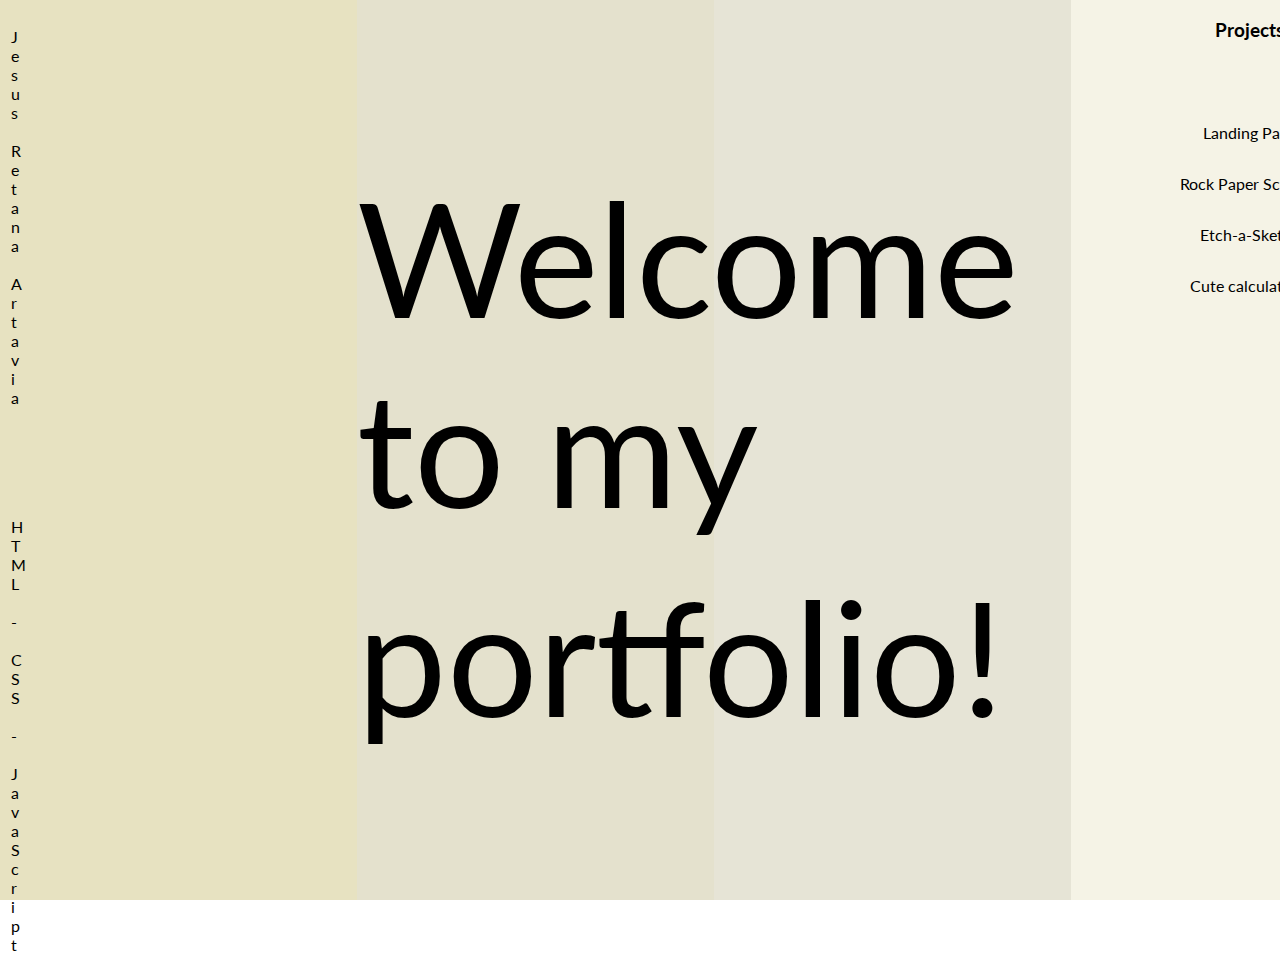
<file: index.html>
<!DOCTYPE html>
<html lang="en">
<head>
    <meta charset="UTF-8">
    <meta http-equiv="X-UA-Compatible" content="IE=edge">
    <meta name="viewport" content="width=device-width, initial-scale=1.0">
    <link rel="icon" type="image/x-icon" href="https://cdn-icons-png.flaticon.com/512/2933/2933245.png">
    <link rel="stylesheet" href="index.css">
    <link rel="preconnect" href="https://fonts.googleapis.com">
    <link rel="preconnect" href="https://fonts.gstatic.com" crossorigin>
    <link href="https://fonts.googleapis.com/css2?family=Lato&display=swap" rel="stylesheet">
    <title>Jesus Retana</title>
</head>
<body>
    
    <div class="div1">
      
        <p>Jesus <br> Retana <br> Artavia </p>
        <br><br><br>
        <p>HTML <br> - <br> CSS <br> - <br> JavaScript</p>

    </div>
    <div class="divdoble">
        <div class="div2"> 
            <p>Welcome</p>
            <br>
            <br>
            <br>
            <br>
            <br>
            <br>
            <br>
            <br>
            <br>
            <br>
            <p>to my</p>
            <br>
            <br>
            <br>
            <br>
            <br>
            <br>
            <br>
            <br>
            <br>
            <br>
            <br>
            <p>portfolio!</p>
            <br>
            <br>
            <br>
            <br>
            <br>
            <br>
            <br>
            <br>
            <br>
            <br>
        </div>
        <div class="div21"></div>
    </div>
    <div class="div3">
        <h3>Projects</h3>

        <a href="https://jesusretana15.github.io/LandingPageCafeteria/"> Landing Page</a>
        <a href="https://jesusretana15.github.io/rockpapers/"> Rock Paper Scissors</a>
         <a href="https://jesusretana15.github.io/etchsketch/"> Etch-a-Sketch </a>
        <a href="https://jesusretana15.github.io/odin_calculator"> Cute calculator * </a>
        
        
    </div>
    <div class="div4">4</div>


</body>
</html>
</file>
<file: index.css>
html,body {
    margin: 0;
    display: flex;
    flex-direction: row;
    height: 100%;
    font-family: 'Lato', sans-serif;
}

.div1, .div2, .div21 , .div3{
    width: 22.3125rem;
    height:max-content;
    height: 100%;
}

.divdoble {
    display: flex;
    flex-direction: row;   
}

.div1{
    background-color: #E7E2C1;
}
 
.div1 p{
    padding: 3%;
    width:1px;
    word-wrap: break-word;
    white-space:pre-wrap; 
    align-items: center;
}

.divdoble p {
    position: absolute;
    font-size: 10rem;
    z-index: 9;
}

.div2{
    background-color: #E4E1CD;
    
}

.div21{
    background-color: #E6E4D6;
    
}

.div3{
    background-color: #F5F3E6;
    display: flex;
    flex-direction: column;
    align-items: center;    
}

.div3 h3 {
    padding-bottom: 4rem;
}

.div3 a {
    padding-bottom: 2rem;
    color: black;
    text-decoration: none;
}

.div3 a:hover{
    text-decoration: underline;
}

.div4{
    width: 30.75rem;
    background-color: #F8F6EB;
    
}
</file>
